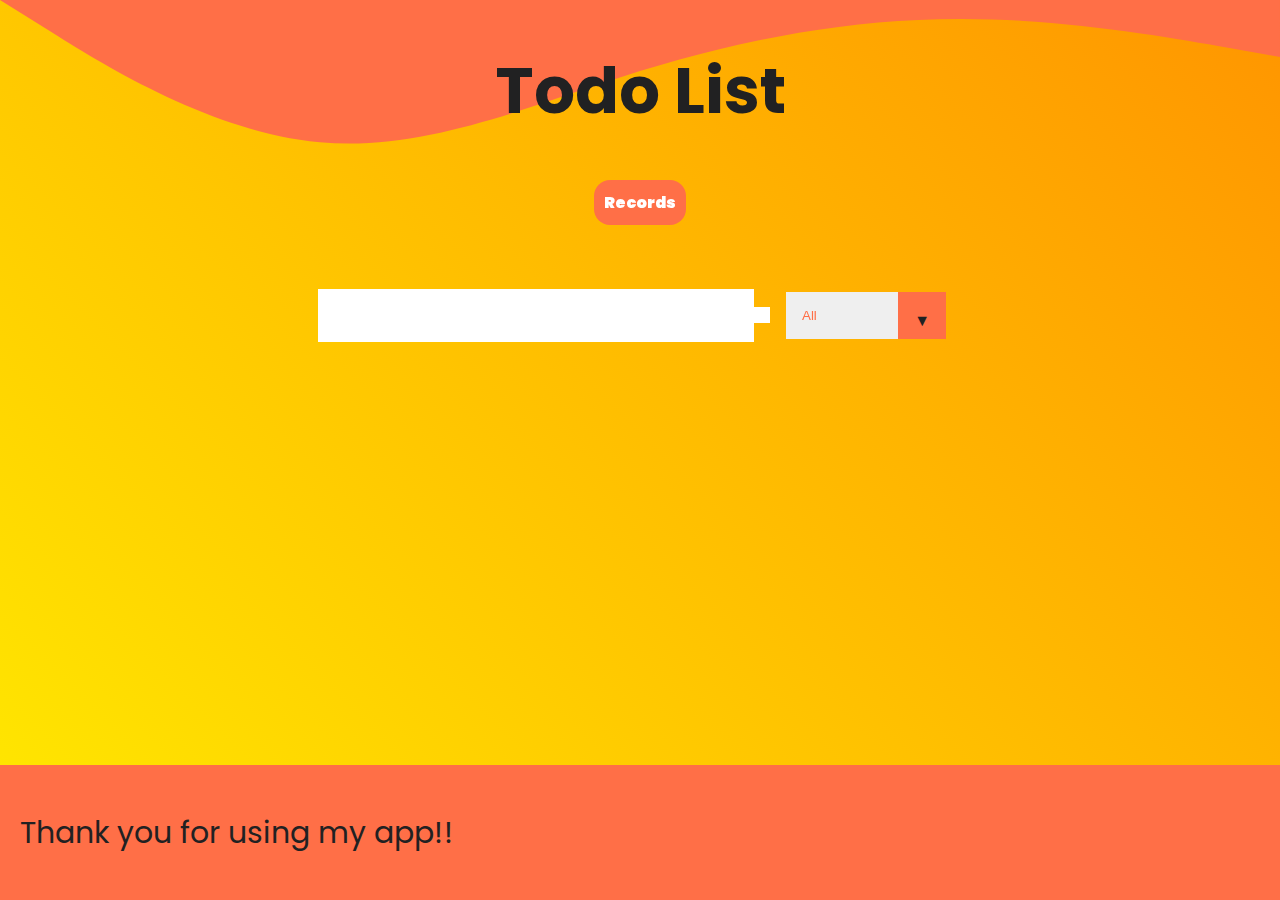
<file: index.html>
<!DOCTYPE html>
<html lang="en">
<head>
    <meta charset="UTF-8">
    <meta http-equiv="X-UA-Compatible" content="IE=edge">
    <meta name="viewport" content="width=device-width, initial-scale=1.0">
    <link rel="preconnect" href="https://fonts.googleapis.com">
    <link rel="preconnect" href="https://fonts.gstatic.com" crossorigin>
    <link href="https://fonts.googleapis.com/css2?family=Poppins:wght@200&display=swap" rel="stylesheet">
    <link rel="icon" href="./assets/pngwing.com.png">

    <!--Custom Icons-->
    <link rel="stylesheet" 
    href="https://cdnjs.cloudflare.com/ajax/libs/font-awesome/6.0.0-beta3/css/all.min.css" 
    integrity="sha512-Fo3rlrZj/k7ujTnHg4CGR2D7kSs0v4LLanw2qksYuRlEzO+tcaEPQogQ0KaoGN26/zrn20ImR1DfuLWnOo7aBA==" 
    crossorigin="anonymous" referrerpolicy="no-referrer" />

    <link rel="stylesheet" href="./css/style.css">
    <title>To Do List</title>
</head>
<body onload="getTodos()">

    <svg xmlns="http://www.w3.org/2000/svg" id="top-wave" viewBox="0 0 1440 320">
        <path fill="#ff6f47" fill-opacity="1" d="M0,0L60,37.3C120,75,240,149,360,160C480,171,600,117,720,80C840,43,960,21,1080,21.3C1200,21,1320,43,1380,53.3L1440,64L1440,0L1380,0C1320,0,1200,0,1080,0C960,0,840,0,720,0C600,0,480,0,360,0C240,0,120,0,60,0L0,0Z"></path>
      </svg>
      
    <header>
        <h1 class="header-main">Todo List</h1>
    </header>

    <div class="records">
        <a href="./records.html"> Records </a>
    </div>
    

    <form>
        <input type="text" class="todo-input">
        <button class="todo-button" type="submit">
            <i class="fas fa-plus-square"></i>
        </button>

    <div class="select">
        <select name="todos" class="filter-todo" onchange="filterTodo(value)">
            <option value="all">All</option>
            <option value="completed">Completed</option>
            <option value="uncompleted">Uncompleted</option>
        </select>
    </div>
    </form>

    <div class="todo-container">
        <ul class="todo-list"></ul>
    </div>

    <footer id="footerMain" class="main-footer"> 
        <div class="footer-text">Thank you for using my app!!</div> 
        <div class="footer-icons">
            <a href="https://github.com/Ignacio0104" target="_blank"><i class="fab fa-github"></i></a>
            <a href="https://www.instagram.com/nachosmirlian/" target="_blank"><i class="fab fa-instagram"></i></a>
            <a href="https://www.linkedin.com/in/ignacio-smirlian" target="_blank"><i class="fab fa-linkedin"></i></a>
            <a href="https://m.facebook.com/Nachoo23" target="_blank"><i class="fab fa-facebook"></i></a>
         </div>
 
     </footer>
    <script src="./js/app.js"></script>
    <script src="./js/records.js"></script>
</body>
</html>
</file>
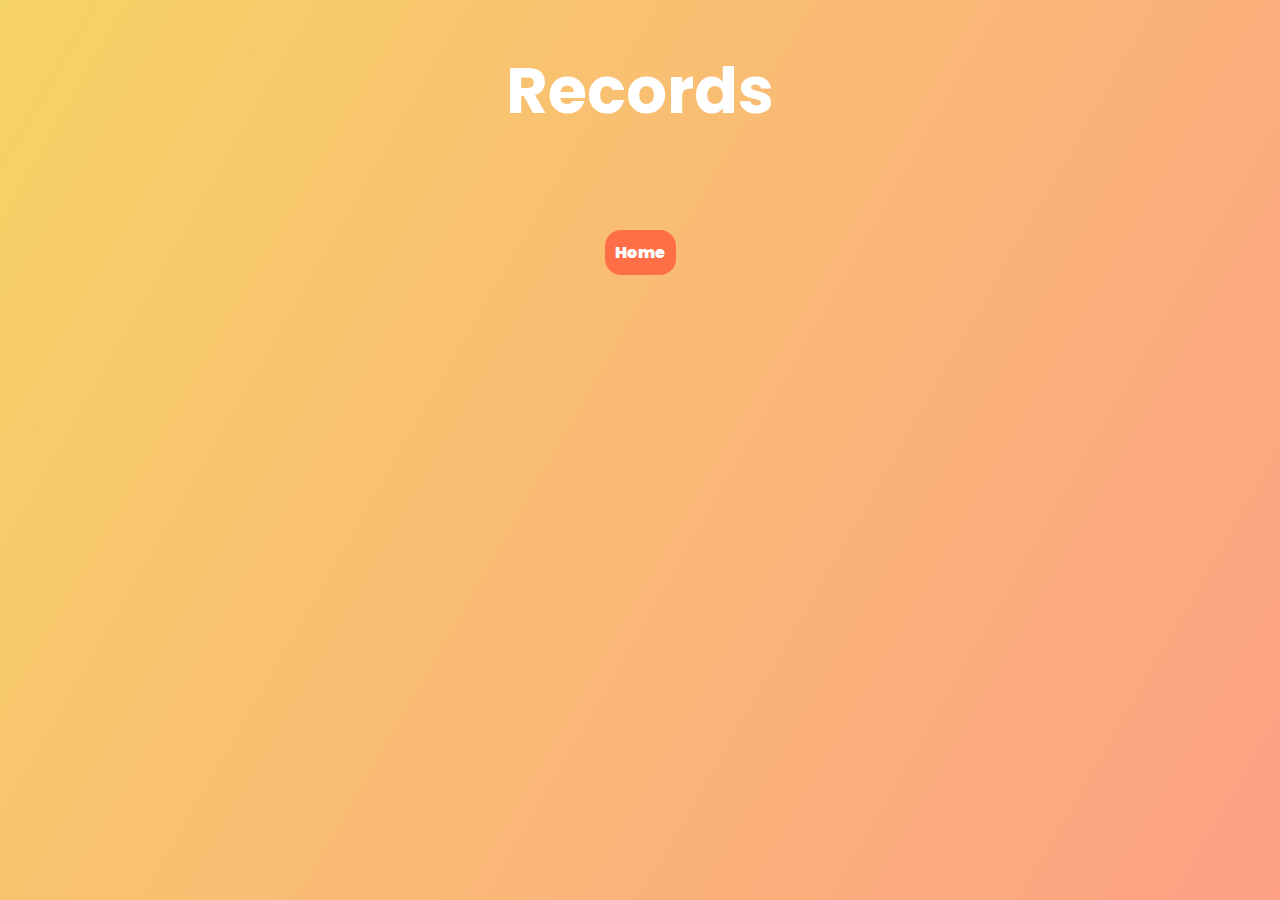
<file: records.html>
<!DOCTYPE html>
<html lang="en">
<head>
    <meta charset="UTF-8">
    <meta http-equiv="X-UA-Compatible" content="IE=edge">
    <meta name="viewport" content="width=device-width, initial-scale=1.0">
    <link rel="preconnect" href="https://fonts.googleapis.com">
    <link rel="preconnect" href="https://fonts.gstatic.com" crossorigin>
    <link href="https://fonts.googleapis.com/css2?family=Poppins:wght@200&display=swap" rel="stylesheet">
    <link rel="icon" href="./assets/pngwing.com.png">

    <!--Custom Icons-->
    <link rel="stylesheet" 
    href="https://cdnjs.cloudflare.com/ajax/libs/font-awesome/6.0.0-beta3/css/all.min.css" 
    integrity="sha512-Fo3rlrZj/k7ujTnHg4CGR2D7kSs0v4LLanw2qksYuRlEzO+tcaEPQogQ0KaoGN26/zrn20ImR1DfuLWnOo7aBA==" 
    crossorigin="anonymous" referrerpolicy="no-referrer" />

    <link rel="stylesheet" href="./css/styleRecords.css">
    <title>Records</title>
</head>
<body onload="getRecords()">

    <header>
        <h1>Records</h1>
    </header>

    <div class="todo-container">
        <ul class="todo-list-records"></ul>
    </div>

    <div class="main">
        <a href="./index.html"> Home </a>
    </div>

    <script src="./js/appRecordsBundle.js"></script>
</body>
</html>
</file>
<file: css/style.css>
*{
    margin: 0;
    padding: 0;
    box-sizing: border-box;
}

body{
    background: linear-gradient(45deg, #ffea00  0%, #ff9500 100%);
    color: rgb(33, 33, 34);
    font-family: "Poppins",sans-serif;
    min-height: 100vh;
}

header h1{
    font-size: 4rem;
}


header,form{
    min-height: 20vh;
    display: flex;
    justify-content: center;
    align-items: center;
}

form input, form button {
    padding: 0.5rem;
    font-size: 2rem;
    border: none;
    background: white;
}

form button {
    color: #fda085;
    background-color: white;
    cursor: pointer;
    transition: all 0.3s ease;
}

form button:hover{
    color: white;
    background-color: #fda085;;
}

.todo-container{
    display: flex;
    justify-content: center;
    align-items: center;
}

.todo-list{
    display: grid;
    grid-template-columns: repeat(3,300px);
    grid-gap: 10px;
    grid-auto-rows: minmax(50px,auto);
    
}

.todo{
    background: white;
    color: black;
    font-size: 20px;
    display: flex;
    justify-content: space-between;
    align-items: center;
    transition: all 0.5s ease;
}   

.todo li{
    flex:1;
    list-style-type: none;
}

.delete-btn, .complete-btn{
    background: #ff6f47;
    color: white;
    border: none;
    padding: 1rem;
    cursor: pointer;
    font-size: 1rem;
    height: 100%;
}

.complete-btn{
    background: rgb(73,204,73);
}

.todo-item{
    padding-left: 0.5rem;
}

.fa-trash, .fa-check{
    pointer-events: none;
}

.completed{
    text-decoration: line-through;
    opacity: 0.5;
}

.fall{
    transform: translateY(8rem) rotateZ(20deg);
    opacity: 0;
}

select{
    -webkit-appearance: none;
    -moz-appearance: none;
    appearance: none;
    outline: none;
    border: none;
}

.select {
    margin: 1rem;
    position: relative;
    overflow: hidden;
}

select{
    color: #ff6f47;
    width: 10rem;
    cursor: pointer;
    padding: 1rem;
}

.select::after{
    content: "\25BC";
    position: absolute;
    background-color: #ff6f47;
    top: 0;
    right: 0;
    padding: 1rem;
    pointer-events: none;
    transition: all 0.3s ease ;
}

.select:hover::after{
    background-color: white;
    color: #ff6f47;
}

.records{
    display: flex;
    justify-content: space-around;
}

.records a{
  background-color: #ff6f47;
  padding: 10px;
  color: white;
  font-weight: 1000;
  border-radius: 1rem;
  text-decoration: none;
}

.records a:hover{
    color: #ff6f47;
    background-color: white;
    transition: 1s ease;
  }

  svg{
    position: fixed;
    z-index: -1;
}

.main-footer{
    position: fixed;
    bottom: 0;
    width: 100%;
    height: 2.8rem;
    color: rgb(33, 33, 34);
    background: #ff6f47;
    margin-top: 40px;
    display: flex;
    height: 15vh;
    align-items: center;
    justify-content: space-between;
}

.footer-relative{
    position: relative;
    margin-top: 10vh;
}


.footer-text{
    padding: 20px;
    font-size: 30px;
}

.footer-icons{
    padding: 20px;
    width: auto;
    font-size:  xx-large;
}

.footer-icons i{
    color: rgb(33, 33, 34);
    padding: 15px;

}


@media screen and (max-width: 930px) {

    .todo-list{
    grid-template-columns: repeat(2,300px);
    }


}

@media screen and (max-width: 660px) {


    .todo-list{
    grid-template-columns: repeat(1,300px);
    }


    form{
        display: grid;
        grid-template-columns: repeat(1,300px);
        justify-content: center;
        align-items: center;
    }

    .todo-input, .todo-button{
        grid-template-rows: 300px;
    }
    
    .todo-input, .todo-item
    {
        font-size: 1rem;
    }
    .select {
        margin: 10px 0 10px 0 ;
        position: relative;
    }

    .filter-todo{
        width: 100%;
    }

    .footer-text{
        padding: 20px;
        font-size: 20px;
    }
    
    .footer-icons{
        padding: 20px;
        width: auto;
        font-size:  x-large;
    }


}
</file>
<file: css/styleRecords.css>
*{
    margin: 0;
    padding: 0;
    box-sizing: border-box;
}

body{
    background: linear-gradient(120deg, #f6d365, #fda085);
    color: white;
    font-family: "Poppins",sans-serif;
    min-height: 100vh;
}

header{
    font-size: 2rem;
}

header{
    min-height: 20vh;
    display: flex;
    justify-content: center;
    align-items: center;
}

.todo-container{
    display: flex;
    justify-content: center;
    align-items: center;
}

.todo-list-records{
    display: grid;
    grid-template-columns: repeat(3,300px);
    grid-gap: 10px;
    grid-auto-rows: minmax(50px,auto);
}

.todo{
    background: white;
    color: black;
    font-size: 20px;
    display: flex;
    justify-content: space-between;
    align-items: center;
    transition: all 0.5s ease;
}   

.todo li{
    flex:1;
    list-style-type: none;
}

.delete-btn{
    background: #ff6f47;
    color: white;
    border: none;
    padding: 1rem;
    cursor: pointer;
    font-size: 1rem;
    height: 100%;
}

.todo-item{
    padding-left: 0.5rem;
}

.fa-trash{
    pointer-events: none;
}

.fall{
    transform: translateY(8rem) rotateZ(20deg);
    opacity: 0;
}

.main{
    display: flex;
    margin-top: 50px;
    justify-content: center;
}

.main a{
  background-color: #ff6f47;
  padding: 10px;
  color: white;
  font-weight: 1000;
  border-radius: 1rem;
  text-decoration: none;
}

.main a:hover{
    color: #ff6f47;
    background-color: white;
    transition: 1s ease;
  }



@media screen and (max-width: 930px) {

    .todo-list-records{
    grid-template-columns: repeat(2,300px);
    }

}

@media screen and (max-width: 660px) {


    .todo-list-records{
    grid-template-columns: repeat(1,300px);
    }

    .todo-input{
        grid-template-rows: 300px;
    }
    
    .todo-item
    {
        font-size: 1rem;
    }

}
</file>
